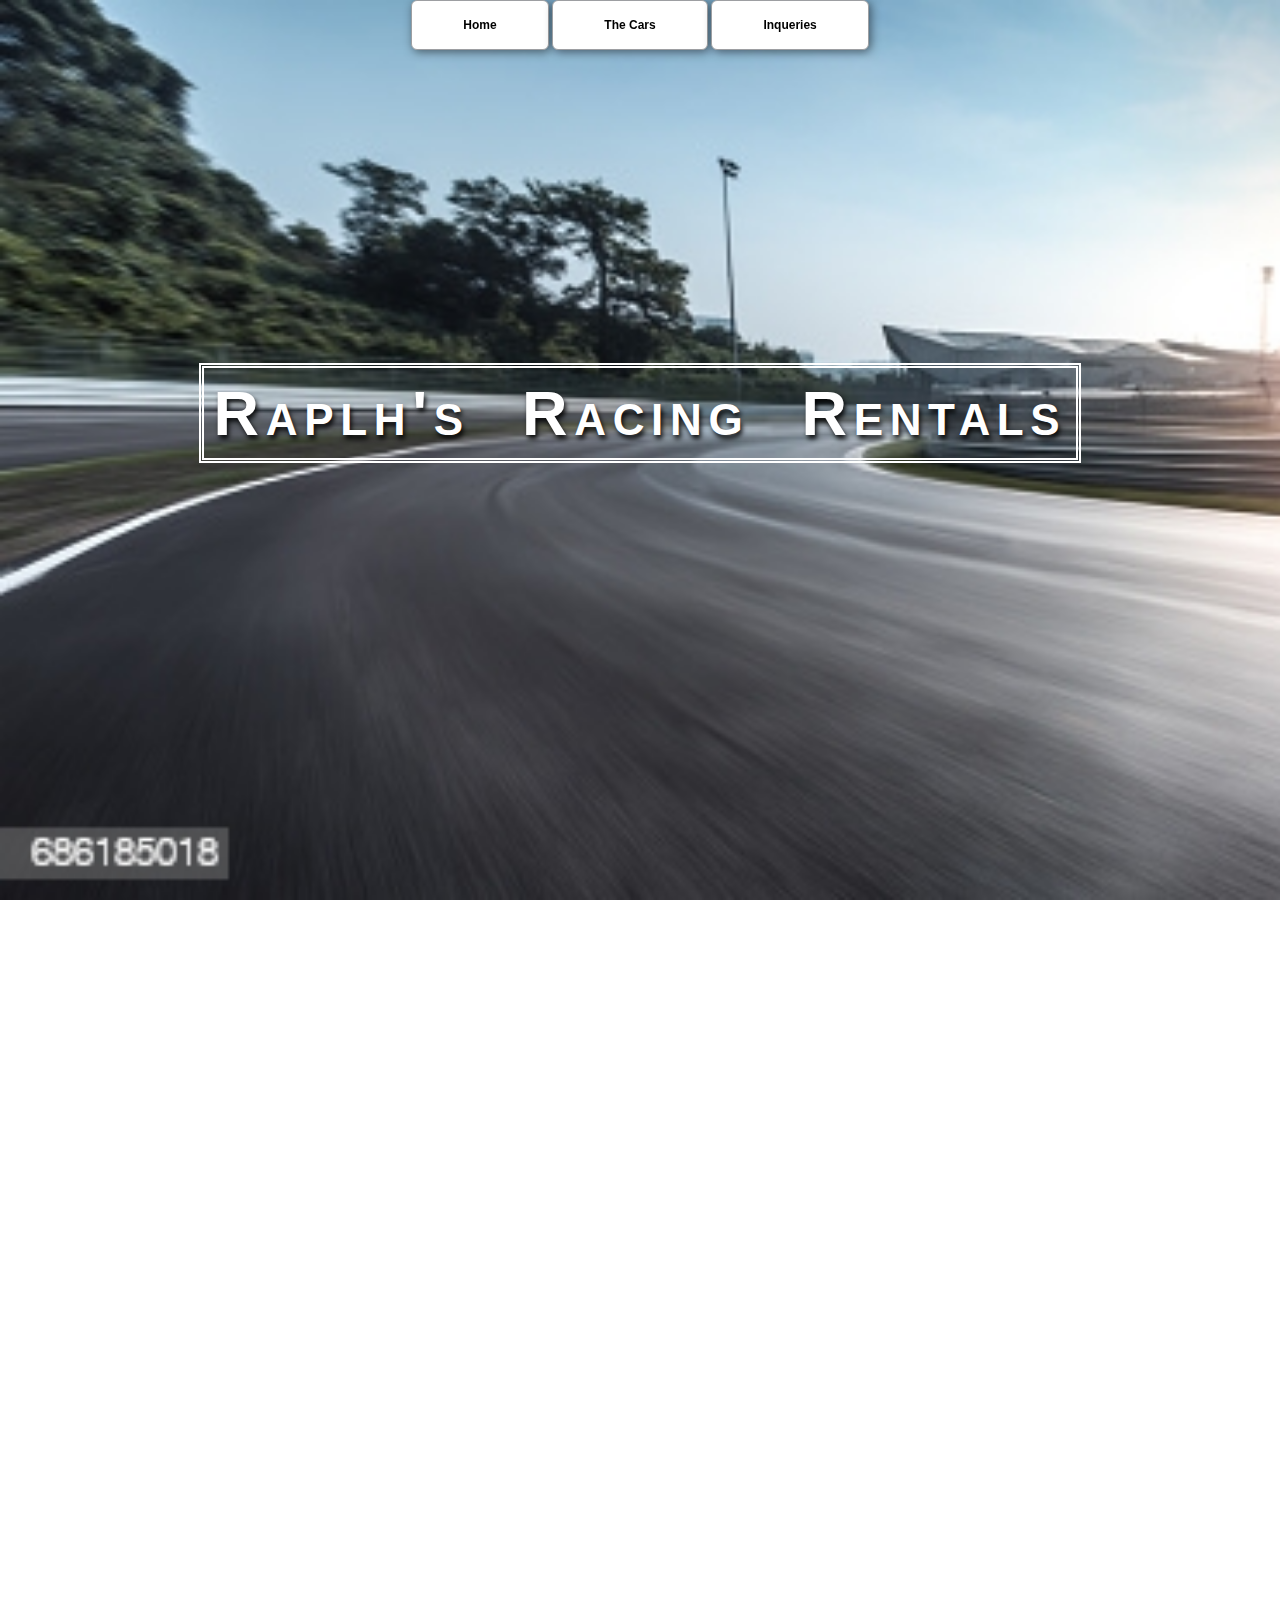
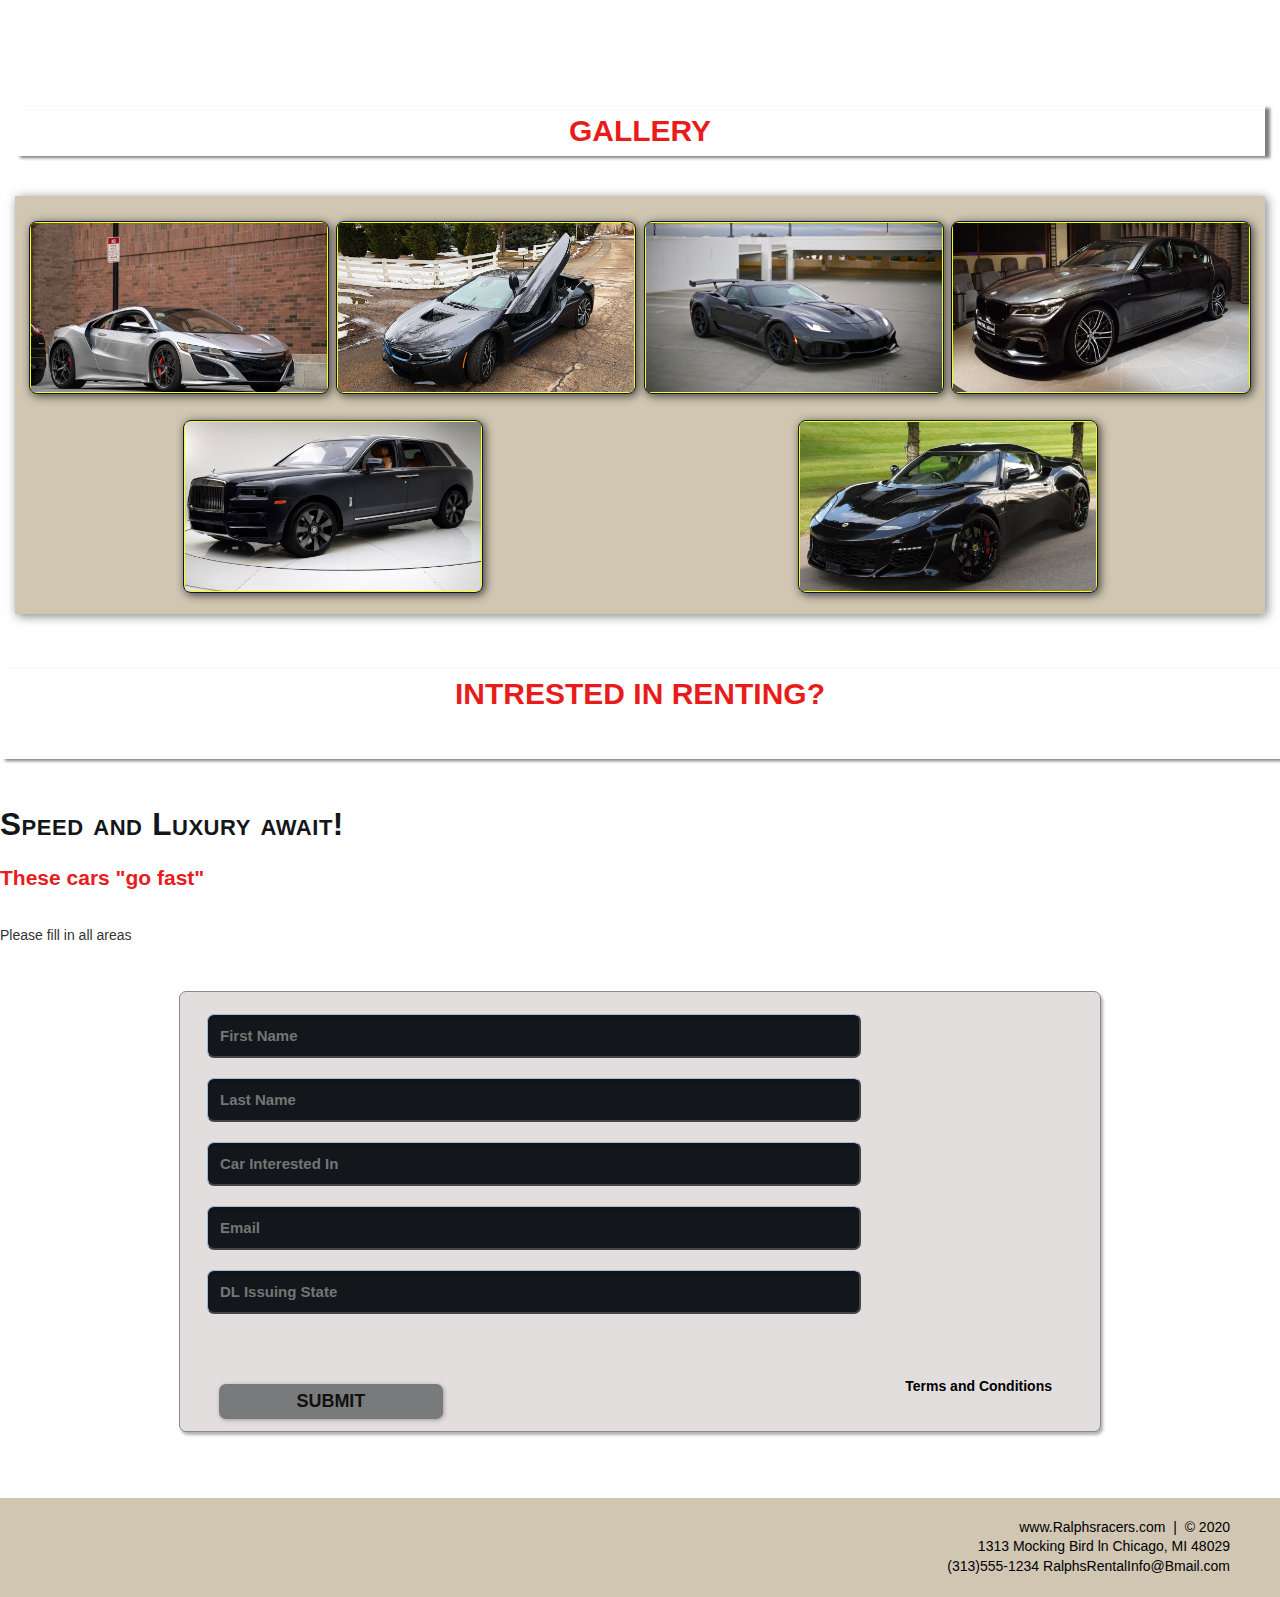
<file: Index.html>
<!DOCTYPE html>
<html>
    <head>
        <title>Ralph's Racing Rentals</title>
        <meta charset="UTF-8">
        <link rel="stylesheet" href="./CSS/shared.css">
        <link rel="stylesheet" href="./CSS/animations.css">
    </head>
    <body>
		<!-- Nav start -->
		<div id="nav" class="wrap">
			<div class="menu-container">
				<ul class="menu">
					<a href="#home"><li>Home</li></a>
					<a href="#gallery"><li>The Cars</li></a>
					<a href="#inqueries"><li>Inqueries</li></a>
				</ul>
			</div>
		</div>
		<!-- end nav -->


		<!-- Home -->
		<div id="home">
			<div class="conatiner">
				<div class="text-center">
					<span class="head-main">Raplh's Racing Rentals</span>
				</div>
			</div>
		</div>
		<!-- End Home -->
        
        <!-- Video -->
        <div class="video-container">
            <div class="videowrapper">
                <div id="video"> 
                    <iframe width="560" height="315" src="https://www.youtube.com/embed/9K20kbMZutw" 
                    frameborder="0" allow="accelerometer; autoplay; clipboard-write; encrypted-media; 
                    gyroscope; picture-in-picture" allowfullscreen></iframe>
                </div>
            </div>
        </div>
        <!-- End Video-->

		<!-- Gallery -->
		<section id="gallery">
			<div class="container">
				<h1>Gallery</h1>
				<div class="flex-container">

				<!-- Photo Container 1 -->
					<div class="photo-container">
						<div class="photo">
							<img src="./images/Acura_NSX.jpg" alt="2020 Acura NSX">
							<div class="photo-overlay">
								<h3>2020 Acura NSX</h3>
								<p>AWD, 3.5L V6, 500hp</p>
							</div>
						</div>
					</div>
				<!-- End Photo Conatiner -->

				<!-- Photo Container 2 -->
				<div class="photo-container">
					<div class="photo">
						<img src="./images/BMW_i8.jpg" alt="BMW i8">
						<div class="photo-overlay">
							<h3>2020 BMW i8</h3>
							<p>AWD 1.5L 3-cyclinder, 369HP</p>
						</div>
					</div>
				</div>
			<!-- End Photo Conatiner -->
			
				<!-- Photo Container 3 -->
				<div class="photo-container">
					<div class="photo">
						<img src="./images/Corvette_zr1.jpeg" alt="2019 Corvette zr1">
						<div class="photo-overlay">
							<h3>2019 Lotus Evora 400</h3>
							<p>RWD 3.5L V6, 400HP</p>
						</div>
					</div>
				</div>
			<!-- End Photo Conatiner -->

				<!-- Photo Container 4 -->
				<div class="photo-container">
					<div class="photo">
						<img src="./images/BMW_750M.jpg" alt="2020 BMW 750M">
						<div class="photo-overlay">
							<h3>2020 BMW 750M</h3>
							<p>AWD, 4.4L V8, 523HP</p>
						</div>
					</div>
				</div>
			<!-- End Photo Conatiner -->

				<!-- Photo Container 5 -->
					<div class="photo-container">
						<div class="photo">
							<img src="./images/Rolls_Cullinan.jpg" alt="2020 Rolls Cullinan">
							<div class="photo-overlay">
								<h3>2020 Rolls Royce Cullinan</h3>
								<p>AWD, 6.7L, 563HP</p>
							</div>
						</div>
					</div>
				<!-- End Photo Conatiner -->

				<!-- Photo Container 6 -->
					<div class="photo-container">
						<div class="photo">
							<img src="./images/Lotus_evora.jpg" alt="2019 Lotus Evora 400">
							<div class="photo-overlay">
								<h3>2019 Lotus Evora 400</h3>
								<p>RWD, 3.5L V6, 400HP</p>
							</div>
						</div>
					</div>
				<!-- End Photo Conatiner -->

				</div>
			</div>
		</section>
		<!-- End Gallery -->

		<!-- Inqueries -->
		<section id="inqueries">
            <div class="conatiner">
                <div class="heading-padding">
                    <h1 class="heading-padding">Intrested in renting?</h1>
                    <div class="inquery">
                        <h2><span>Speed and Luxury await!</span>
                    </br>These cars "go fast"</h2>
                    <p class="inquery-text">
                        Please fill in all areas
                    </p>
                    <div class="form-inquery">
                        <form action="" method="post">
                            <input class="inquery" type="text" value="" placeholder="First Name">
							<input class="inquery" type="text" value="" placeholder="Last Name">
							<input class="inquery" type="text" value="" placeholder="Car Interested In" list="cars">
							<input class="inquery" type="text" value="" placeholder="Email">
							<div>
							<input class="inquery" type="text" value="" placeholder="DL Issuing State">
                            <div class="form-spacer">
                                <label class="terms">Terms and Conditions</label>
                            </div>
                            <div class="submit">
                                <input type="submit" value="SUBMIT">
                            </div>
                        </form>    
                    </div>
                    </div>
                </div>
            </div>

		</section>
		<!-- End !nqueries -->

		<!-- Cars Datalist -->
		<datalist id="cars">
			<option value="Acura NSX">
			<option value="BMW i8">
			<option value="Corvette zr1">
			<option value="BMW 750M">
			<option value="Rolls Cullinan">
			<option value="Lotus evora">
		</datalist>
		<!-- End Cars Datalist -->

		<!-- Footer -->
		<div id="footer">
            www.Ralphsracers.com &nbsp;|&nbsp; &copy; 2020
        <br>1313 Mocking Bird ln Chicago, MI 48029
        <br>(313)555-1234 RalphsRentalInfo@Bmail.com
		</div>
		<!-- End Footer -->
    </body>
</html>
</file>
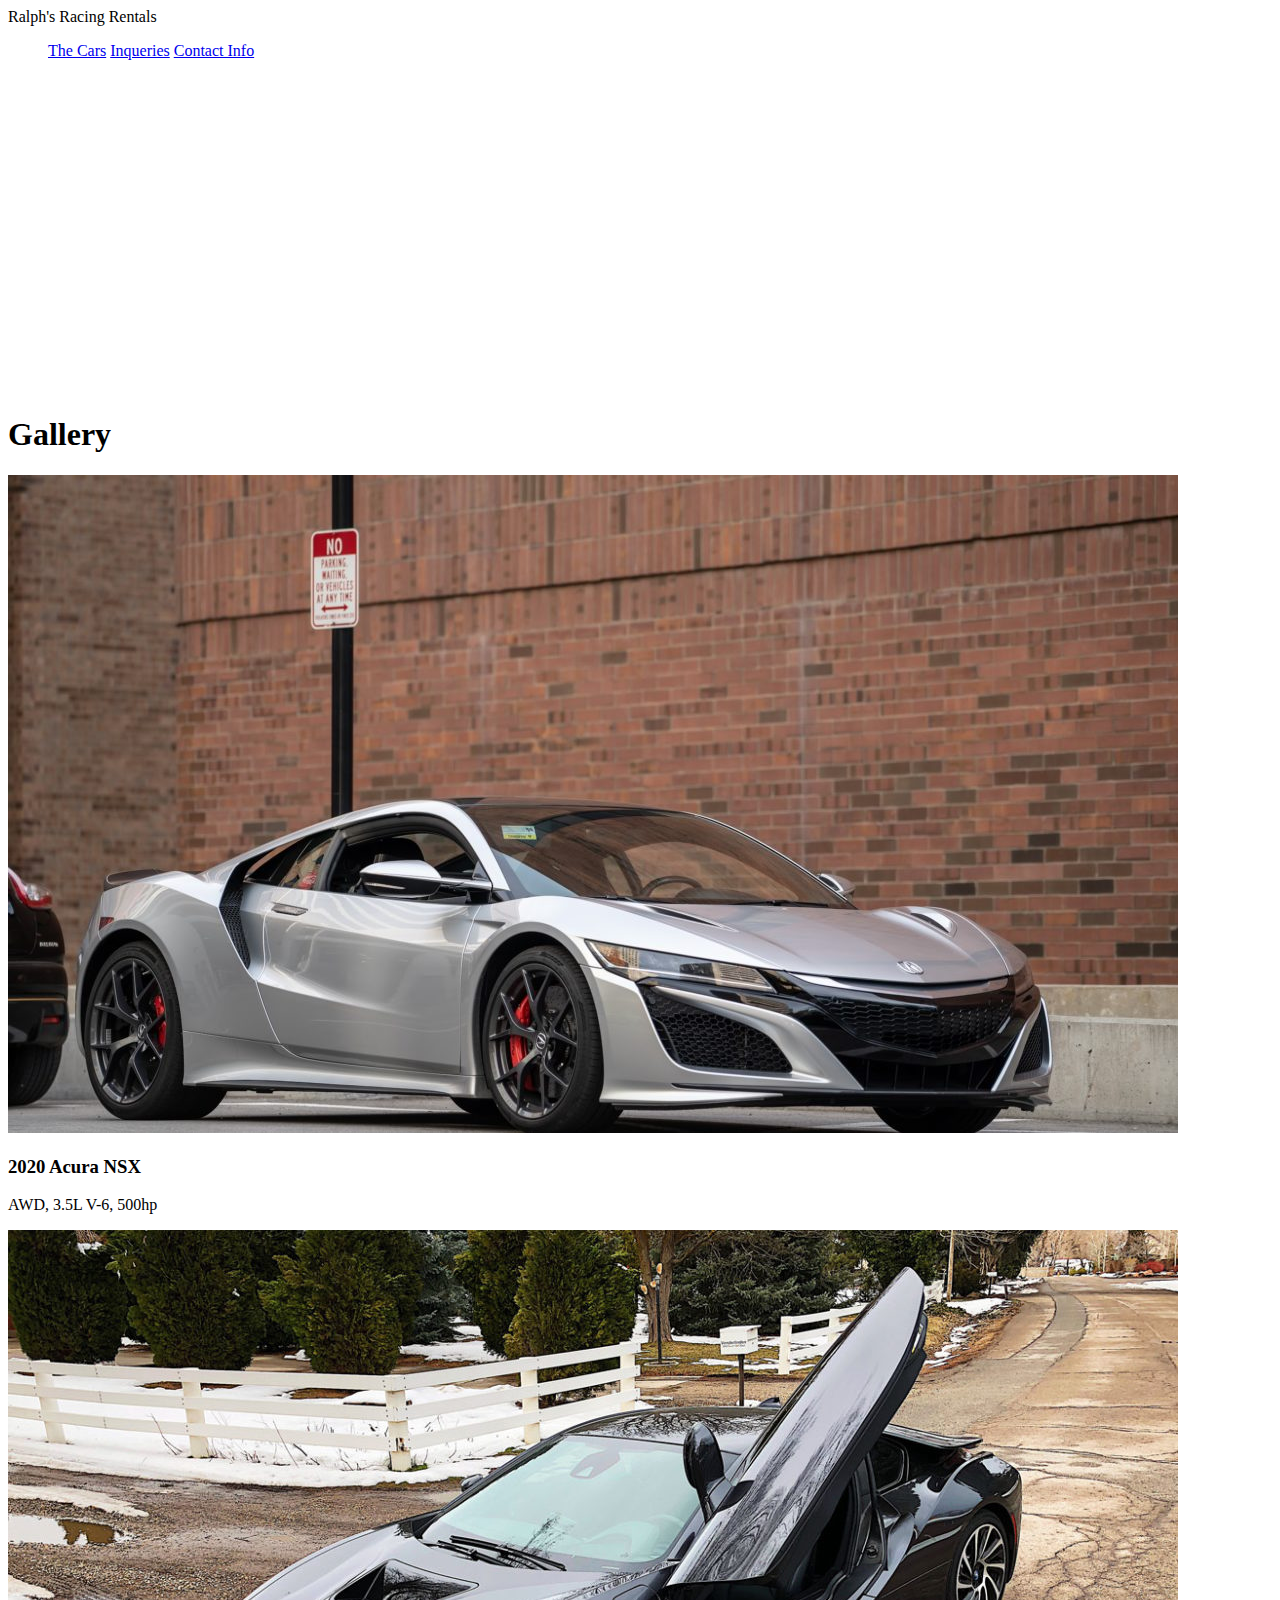
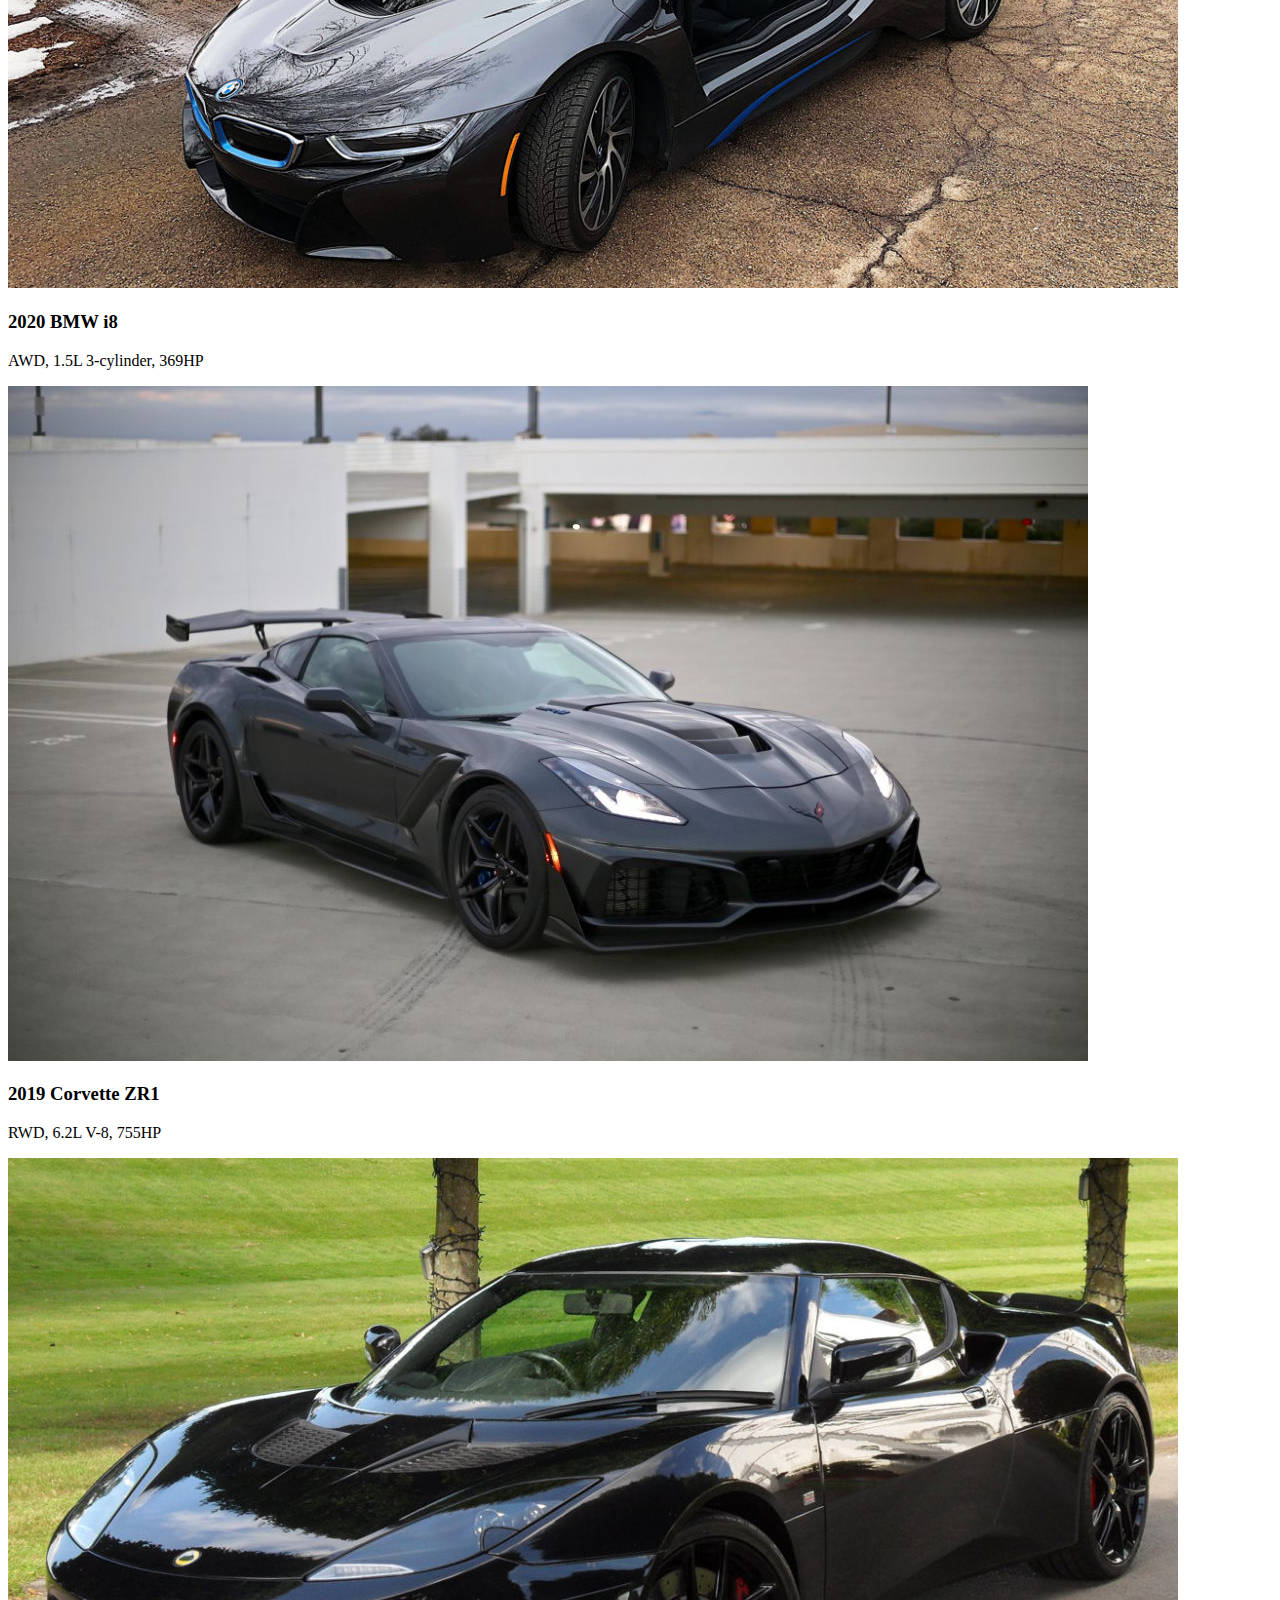
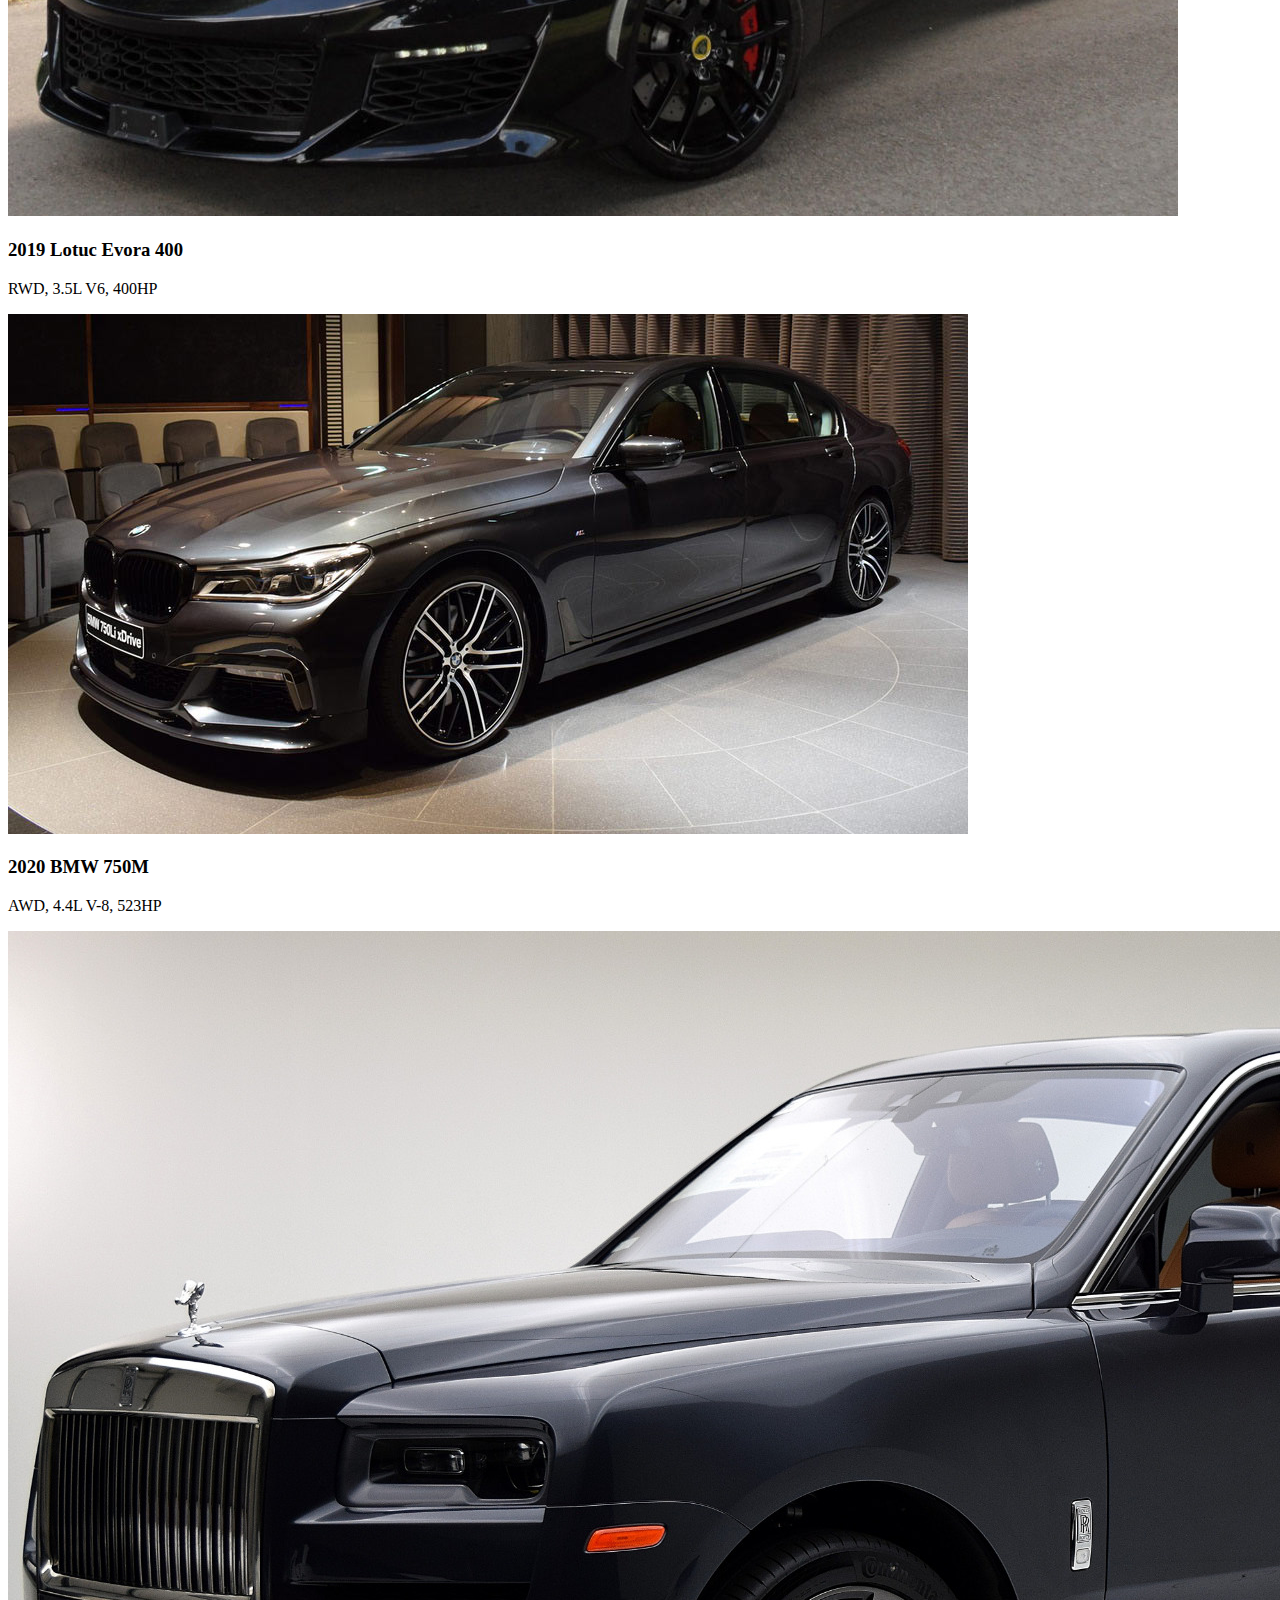
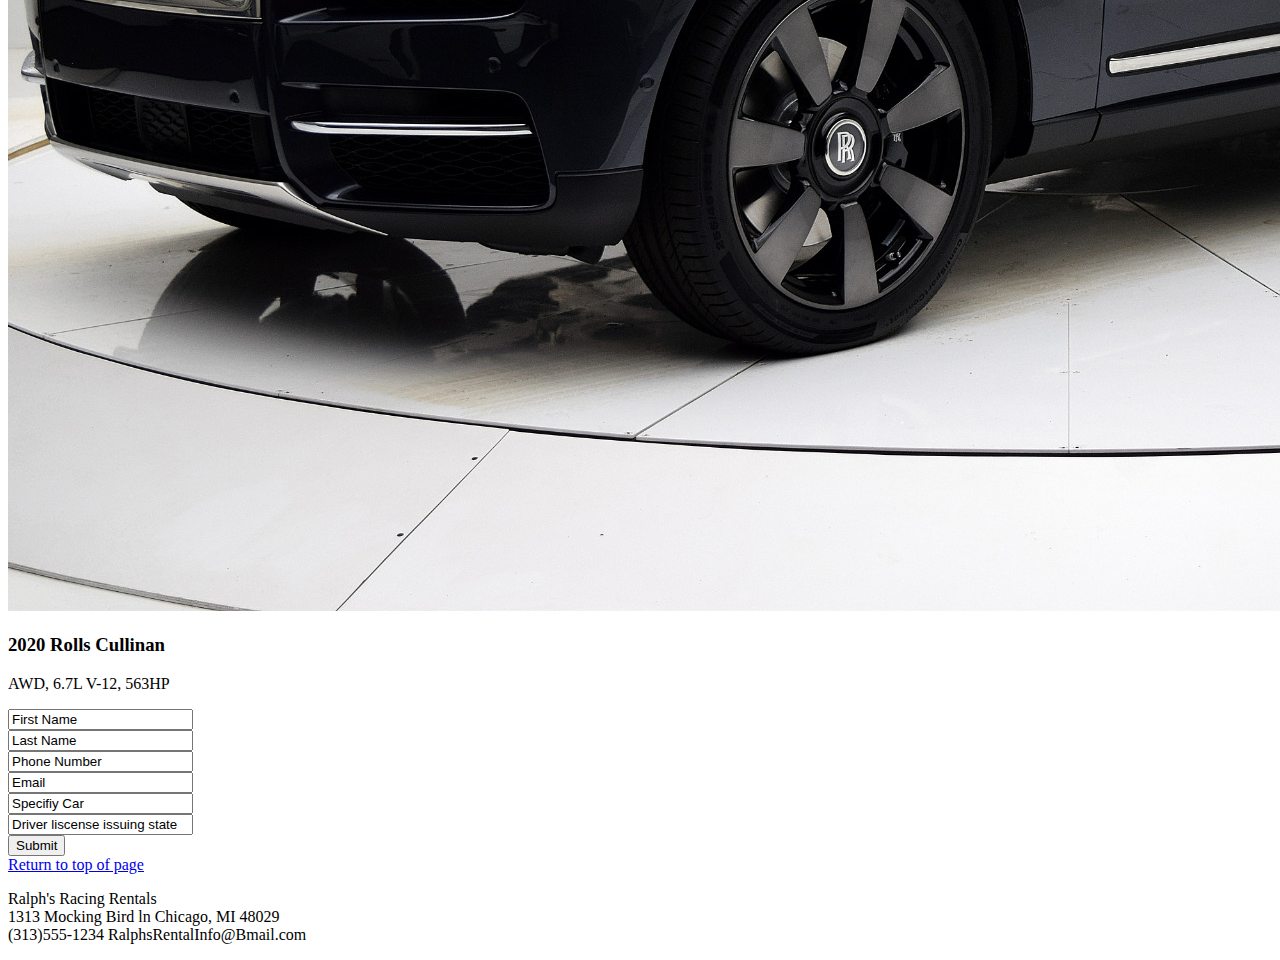
<file: IndexOLD.html>
<!doctype html>
<html>
	<head>
		<title>Ralph's Racing Rentals</title>
	</head>
	<body>
		<header>Ralph's Racing Rentals</header>
		<div id="home">
			<ul>
				<a href="#rentals" id="link">The Cars</a>
				<a href="#inquery" id="link">Inqueries</a>
				<a href="#contact" id="link">Contact Info</a>
			</ul>
		</div>
		<div id="video"> <!-- embeded video -->
			<iframe width="560" height="315" src="https://www.youtube.com/embed/9K20kbMZutw" 
			frameborder="0" allow="accelerometer; autoplay; clipboard-write; encrypted-media; 
			gyroscope; picture-in-picture" allowfullscreen></iframe>
		</div>
	<!-- Begin Rentals -->
	<section>
		<div id="rentals">
			<h1>Gallery</h1>
			<div>
				<!-- Rental 1 -->
				<div>
					<div>
						<img src="./images/Acura_NSX.jpg" alt="2020 Acura NXS">
						<div>
							<h3>2020 Acura NSX</h3>
							<p>AWD, 3.5L V-6, 500hp</p>
						</div>
					</div>
				</div>
				<!-- Rental 2 -->
					<div>
						<div>
							<img src="./images/BMW_i8.jpg" alt="2020 BMW i8">
							<div>
								<h3>2020 BMW i8</h3>
								<p>AWD, 1.5L 3-cylinder, 369HP</p>
							</div>
						</div>
					</div>
				<!-- Rental 3 -->	
					<div>
						<div>
							<img src="./images/Corvette_zr1.jpeg" alt="2019 Corvette ZR1">
							<div>
								<h3>2019 Corvette ZR1</h3>
								<p>RWD, 6.2L V-8, 755HP</p>
							</div>
						</div>
					</div>
					<!-- Rental 4 -->
					<div>
						<div>
							<img src="./images/Lotus_evora.jpg" alt="2019 Lotus Evora 400">
							<div>
								<h3>2019 Lotuc Evora 400</h3>
								<p>RWD, 3.5L V6, 400HP</p>
							</div>
						</div>
					</div>
				<!-- Rental 5 -->
					<div>
						<div>
							<img src="./images/BMW_750M.jpg" alt="2020 BMW 750M">
							<div>
								<h3>2020 BMW 750M</h3>
								<p>AWD, 4.4L V-8, 523HP</p>
							</div>
						</div>
					</div>
				<!-- Rental 6 -->
					<div>
						<div>
							<img src="./images/Rolls_Cullinan.jpg" alt="2020 Rolls Cullinan">
							<div>
								<h3>2020 Rolls Cullinan</h3>
								<p>AWD, 6.7L V-12, 563HP</p>
							</div>
						</div>
					</div>
				</div>
			</div>
		</div>
	</section> 	<!-- END Rentals -->
		<div>	<!--  Inquery Form -->
			<div>
				<div>
					<form action="" method="post" id="inquery">
						<input class="inquery" type="text" value="First Name"><br>
						<input class="inquery" type="text" value="Last Name"><br>
						<input class="inquery" type="text" value="Phone Number"><br>
						<input class="inquery" type="email" value="Email"><br>
						<input class="inquery" type="text" value="Specifiy Car"><br>
						<input class="inquery" type="text" value="Driver liscense issuing state"><br>
					<div class="Form Spacer" >
					</div>
					<div>
						<input type="submit" value="Submit">
					</div>
					</form>
				</div>
			</div> <!-- End Inquery -->
		</div>
		<!-- would like to insert a horizontal line -->
		<a href="#home" id="link">Return to top of page</a>
		<footer id="contact">
			<div>
				<p>Ralph's Racing Rentals<br>
				1313 Mocking Bird ln Chicago, MI 48029<br>
				(313)555-1234 RalphsRentalInfo@Bmail.com</p>
			</div>
		</footer>
	</body>
</html>
</file>
<file: CSS/shared.css>
html {
    font-family: sans-serif;
    font-size: 62.5%;
    -webkit-tap-highlight-color: 100%;
    -webkit-text-size-adjust: 100%;
    -ms-text-size-adjust: 100%;
}

body {
    font-size: 14px;
    margin: 0;
    font-family: "Helvetica Neue", "Arial", "Helvetica", "sans-serif";
    line-height: 1.42057143;
    color: #333;
    background-color: #FFF;
}

footer, nav {
    display: block;
}

h1, h2, h3, h4, h5, h6 {
    font-family: "Open sans", sans-serif ;
}

h1 {
    line-height: 50px;
    font-weight: 900;
    font-size: 30px;
    text-transform: uppercase;
    text-align: center;
    color: #E91C1C;
    margin: 5px auto 40px;
    box-shadow: 5px 2px 3px rgba(0, 0, 0, .5);
}

h2 {
    line-height: 50px;
    color: #E91C1C;
}

h3 {
    line-height: 50px;
    padding-bottom: 20px;
}

h4 {
    padding-top: 25px;
    line-height: 40px;
    padding-bottom: 0px;
    font-size: 22px;
    font-weight: 900;
}

p {
    font-weight: 300;
    line-height: 30px;
    padding-bottom: 15px;
}

select {
    color: inherit;
    size: inherit;
}

.text-center {
    text-align: center;
}

.heading-padding{
    padding-bottom: 40px;
    } 

section {
    padding-top: 50px;
    margin-top: 50xp;
}

.navbar{
    height: 105px;
    max-height: 340px;
    display: block;
    }

.container {
    padding-left: 15px;
    padding-right: 15px;
    margin-left: auto;
    margin-right: auto;
}

.container-fluid {
    padding-left: 15px;
    padding-right: 15px;
    margin-left: auto;
    margin-right: auto;
}

.video-container {
    padding-left: 40px;
    padding-right: 40px;
    margin-left: auto;
    margin-right: auto;
}

.row{
    margin-right: -15px;
    margin-left: -15px;
}
.clearfix:after,
.container:after,
.navbar:after {
    clear: both;
    display: table;
    content: " ";
}

.wrap {
    height: 100%;
    width: 100%;
    position: absolute;
    overflow: hidden;
    top: hidden;
    left: 0;
    text-align: center;
}

.videowrapper {
    position: relative;
    padding-bottom: 56.25%; /* 16:6 aspect ratio */
    height: 0;
}

.videowrapper iframe {
    position: absolute;
    top: 0;
    left: 0;
    width: 100%;
    height: 100%;
}

.menu-container {
    max-height: 340px;
    margin: 0% auto;
    content: " ";
    width: 100%;
    position: fixed;
    z-index: 100%;
}

/* begin home */
#home {
    background: url(../images/Index_Background.jpg);
    background-attachment: fixed;
    -webkit-background-size: cover;
    -moz-background-size: cover;
    -o-background-size: cover;
    background-size: cover;
    width: 100%;
    display: block;
    padding-top: 350px;
    padding-bottom: 500px;
    color: #FFF;
}

.head-main {
    text-shadow: 2px 4px 5px rgba(0, 0, 0, .9);
    font-variant: small-caps;
    color: #FFF;
    letter-spacing: 5pt;
    word-spacing: 21pt;
    font-size: 4.5em;
    text-align: left;
    font-family: impact, sans-serif;
    line-height: 2;
    font-weight: 900; 
    border: 5px double #FFF;
    padding: 10px;
}

.head-sub-main{
    font-size: 23px;
    font-weight: 500;
    padding: 50px 20px 10px 20px;
    text-transform: uppercase;
}

.head-last{
    font-size: 18px;
    font-weight: 900;
    padding: 5ox 20px 20px 20px;
    border: 1px dotted #FFF;
    padding: 5px;
}

.flex-container {
    display: -webkit-flex;
    display: flex;
    flex-wrap: wrap;
    padding: 10px;
    border-radius: 0px;
    margin: 0px auto;
    background-color: rgba(100, 65, 0, 0.3);
    box-shadow: 2px 2px 10px 0 rgba(0, 0, 0, .5);
}

#contact {
    background-color: #f5f3f3;
}

.inqueries {
    width: 60%;
    text-align: center;
    margin: 0 auto;
    background-color: #13161b;
    box-shadow: -1px -1px 1px rgba(0, 0, 0, .1), 1px 2px 10px rgba(0, 0, 0, .5);
}

.inqueries h2{
    width: 70%;
    text-align: center;
    margin: 0 auto;
    color: #13161b;
    font-weight: 500;
    font-size: 1.3em;
    letter-spacing: 0pt;
    word-spacing: 0pt;
}

.inquery h2 span {
    width: 70%;
    text-align: center;
    margin: 0 auto;
    color: #13161b;
    font-weight: 900;
    font-size: 1.5em;
    font-variant: small-caps;
    letter-spacing: .4pt;
    word-spacing: .3pt;
}

.inquery form{
    font-size: 15px;
    outline: none;
    font-weight: 600;
    color: #8D888F;
    padding: 12px 12px;
    width: 70%;
    border: 1px solid #888;
    margin: 2% auto;
    border-radius: 7px;
    background: rgb(227, 222, 222);
    box-shadow: 2px 3px 3px 0px rgba(0, 0, 0, .3);
    font-family: "raleway", sans-serif;
    }


.inquery input[type="text"] {
    font-size: 15px;
    outline: none;
    font-weight: 600;
    color: #8D888F;
    padding: 12px 12px;
    width: 70%;
    border-top: 1px solid #9bd;
    border-right: 2px solid #424549;
    border-bottom: 2px solid #424549;
    border-left: 1px solid #9bd;
    margin: 10px 1em;
    border-radius: 7px;
    background: #13161b;
    box-shadow: inset 0px 3px 0px 0px rgba(5, 5, 5, .15);
    font-family: "raleway", sans-serif;
}

.inquery input[type="text"]:hover {
    box-shadow: 0 0 18px rgba(100, 65, 0, .8)
}

.form-spacer {
    padding: 30px 35px;
}

.terms {
    margin: 30px 1px 0 0;
    padding-left: 52px;
    font-size: 14px;
    line-height: 5px;
    color: #000;
    cursor: pointer;
    font-family: 'Raleway', sans-serif;
    font-weight: 600;
    position: relative;
    float: right;
}

.terms:hover {
    color: orange;
    text-decoration: underline;
}

.submit input[type="submit"] {
    color: #111;
    cursor: pointer;
    border: none;
    font-weight: 900;
    outline: none;
    text-align: center;
    margin: 0px 3%;
    padding: 7px 0px;
    width: 25%;
    font-size: 18px;
    transition: border-color 0.3s color 0.3s background-color 0.3s;
    border-radius: 7px;
    background-color: #797a7b;
    box-shadow: 1px 1px 4px 0 rgba(0, 0, 0, .3);
}

.submit input[type="submit"]:hover {
    color: #000;
    background-color: #8D0E0F;
    box-shadow: inset 1px 2px 15px 0 rgba(0, 0, 0, .5)
}

#footer {
    background-color: rgba(100, 65, 0, 0.3);
    color: #000;
    text-shadow: 2px 2px 0px 0 rgba(0, 0, 0, .4);
    padding: 20px 50px 20px 50px;
    text-align: right;
}
</file>
<file: CSS/animations.css>
.menu {
    color: #f00;
    font: bold 12px/18px sans-serif;
    text-align: center;
    display: inline;
    margin: 0% auto;
    padding: 0;
    list-style: none;
    text-decoration: none;
}

.menu li {
    color: #000;
    background-color: rgba(255, 255, 255, 1);
    display: inline-block;
    margin: 0% auto;
    position: relative;
    padding: 15px 4%;
    border: 1px solid #9D9FA2;
    box-shadow: 2px 2px 10px 0 rgba(0,0,0,0.5);
    border-radius: 6px;
    /*background-color: #052136;*/
    cursor: pointer;
    transition-property: background;
    transition-duration: .4s;
    transition-delay: 0s;
    transition-timing-function: ease-in-out;
}

.menu li:hover{
    color: #f00;
    background-color: rgba(100,65,0,0.3);
}

.photo {
    position: relative;
    line-height: 0;
    margin-bottom: 2em;
    overflow: hidden;
    border-radius: 8px;
    padding: 1px;
    border: 1px solid #021a40;
    background-color: #ff0;
    box-shadow: 2px 2px 10px 0 rgba(0,0,0,0.7);
}

.photo-container {
    text-align: center;
    margin: 15px auto;
    width: 300px;
    height: 169px;
}

.photo-container img {
    max-width: 100%;
    width: 300px;
    height: 169px;
}

.photo-overlay {
    color: #FFF;
    position: absolute;
    top: 0;
    right: 0;
    bottom: 0;
    left: 0;
    padding-left: 20px;
    padding: 20px;
    justify-content: center;
    align-items: center;
    background: rgba(0,0,0,0.5);
}

.white-head {
    color: #c9bdaa;
    margin-top: 5%;
}

.photo-overlay {
    opacity: 0;
    transition: opacity .5s;
    border-radius: 10px;
    cursor: pointer;
}

.photo-overlay:hover {
    opacity: 1;
}

.photo img {
    transition: transform .5s;
    transform-origin: 50% 50%;
}

.photo:hover img {
    transform: scale(1.1)
}
</file>
